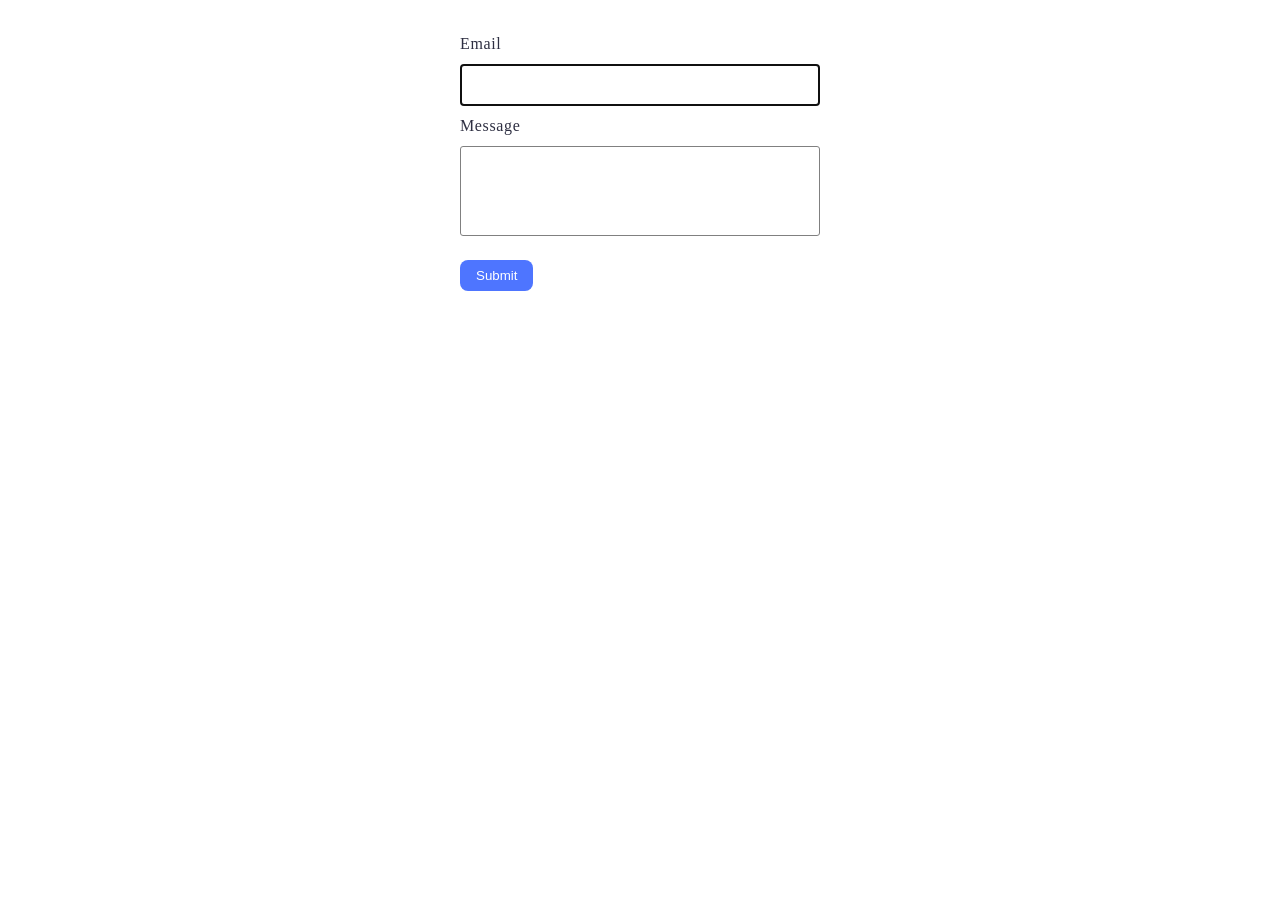
<file: src/2-form.html>
<!DOCTYPE html>
<html lang="en">

<head>
  <meta charset="UTF-8" />
  <meta http-equiv="X-UA-Compatible" content="IE=edge" />
  <meta name="viewport" content="width=device-width, initial-scale=1.0" />
  <title>Page 3</title>
  <link rel="stylesheet" href="./css/styles.css" />
</head>

<body>
  <form class="feedback-form" autocomplete="off">
    <label>
      Email
      <input type="email" name="email" autofocus />
    </label>
    <label>
      Message
      <textarea name="message" rows="3"></textarea>
    </label>
    <button type="submit">Submit</button>
  </form>
  <script src="./js/2-form.js" type="module"></script>
</body>

</html>
</file>
<file: src/css/styles.css>
.gallery {
  width: 1128px;
  margin: 0 auto;
  padding: 24px;
  display: flex;
  flex-wrap: wrap;
  gap: 24px;
  row-gap: 24px;
  list-style-type: none;
}

.gallery li {
  position: relative;
  width: 360px;
  height: 200px;
}

.gallery img {
  position: absolute;
}

.gallery img:hover {
  top: -8px;
  left: -4px;
  width: 376px;
  height: 208px;
}

.feedback-form {
  max-width: 408px;
  margin: 0 auto;
  padding: 24px;
  display: flex;
  flex-direction: column;
  gap: 8px;
  border-radius: 8px;
  background: #fff;
  box-sizing: border-box;
}

.feedback-form label {
  font-weight: 400;
  font-size: 16px;
  width: 100%;
  line-height: 1.5;
  letter-spacing: 0.04em;
  color: #2e2f42;
}

.feedback-form input,
.feedback-form textarea {
  display: block;
  width: 100%;
  box-sizing: border-box;
  resize: none;
  margin-top: 8px;
  border: 1px solid #808080;
  border-radius: 3px;
  padding: 8px 16px;
  font-weight: 400;
  font-size: 16px;
  line-height: 1.5;
  letter-spacing: 0.04em;
  color: #2e2f42;
}

.feedback-form button {
  align-self: flex-start;
  margin-top: 16px;
  border: none;
  border-radius: 8px;
  padding: 8px 16px;
  background: #4e75ff;
  color: #fff;
  cursor: pointer;
}
</file>
